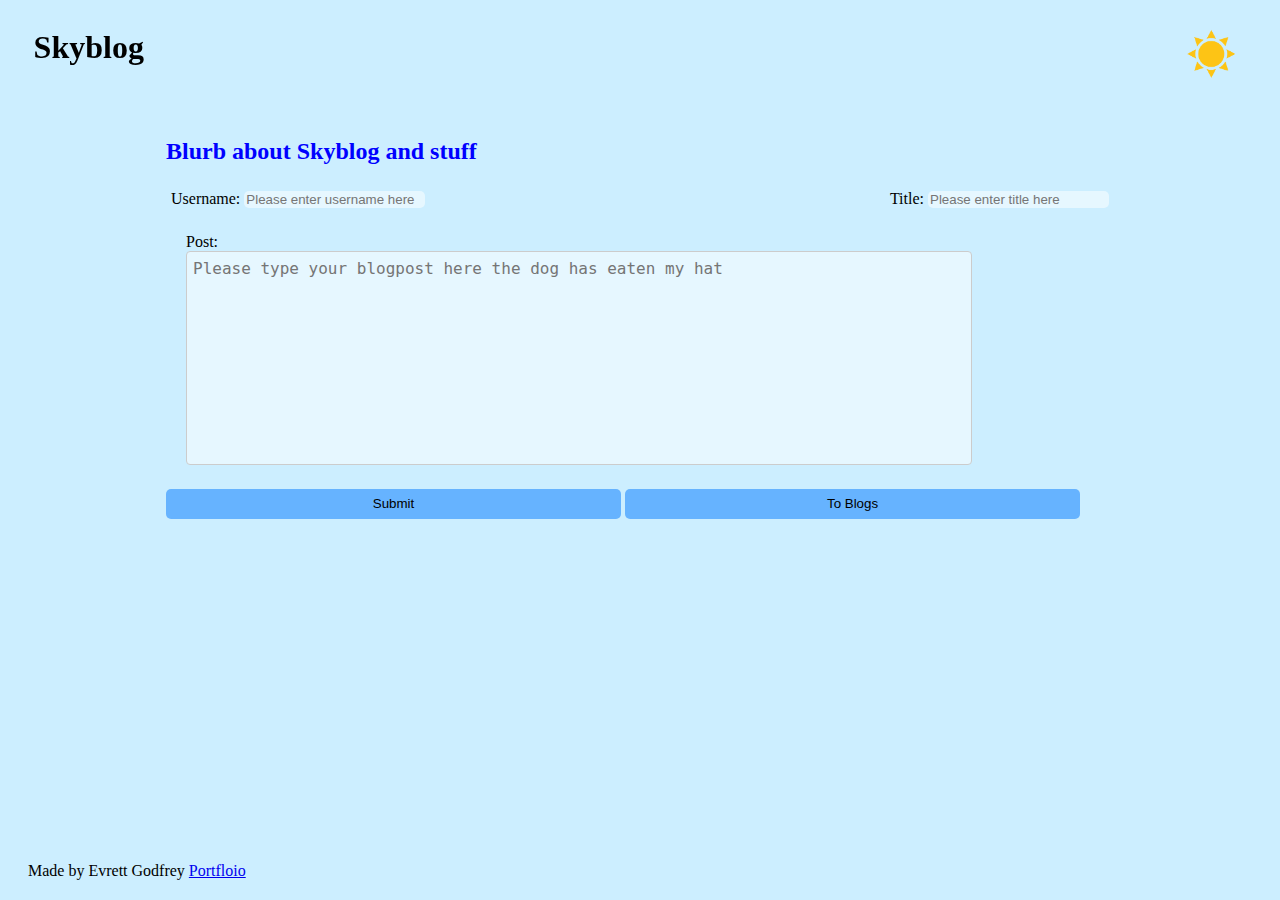
<file: index.html>
<!DOCTYPE html>
<html lang="en">
<head>
    <meta charset="UTF-8">
    <meta name="viewport" content="width=device-width, initial-scale=1.0">
    <title>Sky Blog</title>
    <link rel="stylesheet" href="./assets/css/mode.css">
    <link rel="stylesheet" href="assets/css/styles.css">
</head>
<body class="page light">
        <header>
            <span>
                <h1>Skyblog <button type="button" class="modeSwitchs" id="modeSwitch"></button></h1>
                
            </span>
        </header>

        <section class="mainForm">
            <h2>Blurb about Skyblog and stuff</h2>
            <form>
                <section class="details">
                    <span>
                        <label for="userName">Username:</label>
                        <input class="smallInput" type="text" name="userName" id="userName" placeholder="Please enter username here">
                    </span>
                    <span>
                        <label for="title">Title:</label> 
                        <input class="smallInput" type="text" name="title" id="title" placeholder="Please enter title here">
                    </span>
                </section>
                <section class="longText">
                    <label for="post">Post:</label><br>
                    <!-- <input class="bigInput" name="post" id="bigText" ></input> -->
                    <!-- <input class="bigInput" type="text" name="post" id="post" placeholder="Please type your blogpost here"> -->
                    <textarea class="extraText" name="extraText" id="extraText"  placeholder="Please type your blogpost here the dog has eaten my hat"></textarea>
                </section>
                <button class="subButton" id="submitButton">Submit</button>
                <button class="forwardButton" id="forwardButton">To Blogs</button>

            </form>
            
        </section>

        <footer>Made by Evrett Godfrey <a href="https://evrettg.github.io/Week-2-chalenge/">Portfloio</a></footer>
    <script src="./assets/js/logic.js"></script>
    <script src="./assets/js/form.js"></script>
</body>
</html>
</file>
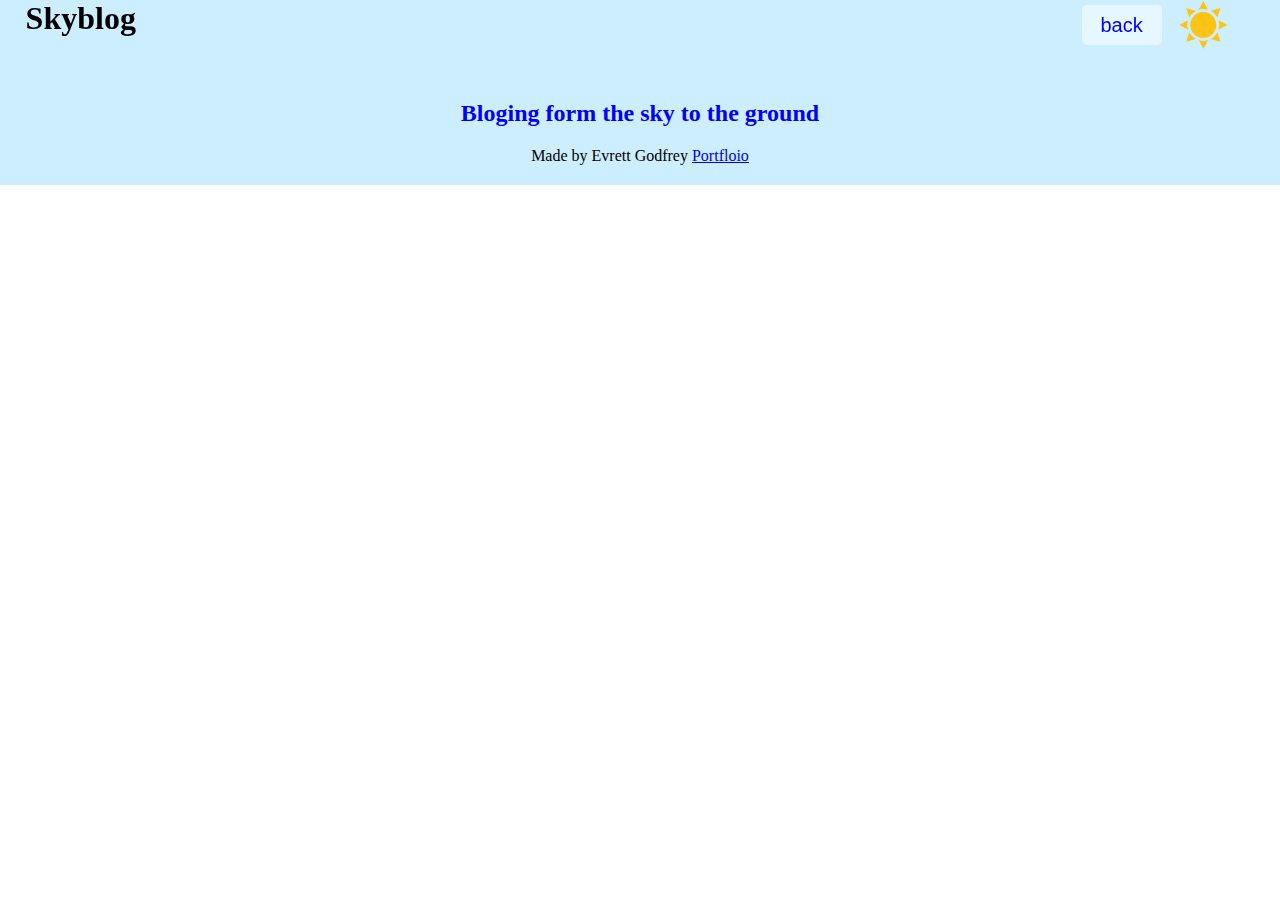
<file: blog.html>
<!-- <!DOCTYPE html> -->
<html lang="en">
<head>
    <meta charset="UTF-8">
    <meta name="viewport" content="width=device-width, initial-scale=1.0">
    <title>Sky Blog</title>
    <link rel="stylesheet" href="./assets/css/mode.css">
    <link rel="stylesheet" href="./assets/css/blog.css">

</head>
<body>
    <section class="page light">
            <header>
                <span>
                    <h1>Skyblog 
                    <button type="button" class="modeSwitchs" id="modeSwitch"></button>
                    <button type="button" class="backButton" id="backButton">back</button>
                    <!-- <img src="./assets/img/sun.png" class="modeSwitch" alt="Lightmode toggle displaying either sun or moon"> -->
                </h1>
                </span>
            </header>
            
            <!-- empty section to help align text -->
            <section class="padding"></section>

            <section class="blurb">
                <h2>Bloging form the sky to the ground</h2>
            </section>

            <!-- target for inserting blogPosts -->
            <section class="blogSection" id="blogSection"></section>
                <!-- <div class="posted">
                    <h3>Title goes here</h3>
                    <p>Blog posts goe here</p>
                    <h4>posted by username</h4>
                </div> -->



            <footer>Made by Evrett Godfrey <a href="https://evrettg.github.io/Week-2-chalenge/">Portfloio</a></footer>   
        </section>
    <script src="./assets/js/blog.js"></script>
    <script src="./assets/js/logic.js"></script>
</body>
</html>
</file>
<file: assets/css/mode.css>
/* css Styling for light and dark mode */

/* dark mode */
.dark {
    background-color: black;
    color: white;
}

.dark header{
    background-color: black;
}

.dark .backButton{
    background-color: #1a1a1a;
    color: yellow;
}

.dark .subButton {
    background-color: #4d4d4d;   
   }

.dark .forwardButton {
    background-color: #4d4d4d;   
}

.dark h2{
    color: yellow;
}

.dark button{
    background-color: black;
}

.dark div{
    background-color: #1a1a1a;
    color: #b3b300;
}

.dark input{
    background-color: #1a1a1a;
    color: gray;
}

.dark textarea{
    background-color: #1a1a1a;
    color: gray;
}

.dark button{
    color: gray;
}
/* end dark mode */


/* Light mode */
.light header{
    background-color: #cceeff;
}

.light .backButton{
    background-color: #e6f7ff;
    color: blue;
}

.light .subButton {
    background-color: #66b3ff;   
}

.light .forwardButton {
    background-color: #66b3ff;   
}

.light h2{
    color: blue;
}

.light div{
    background-color: #e6f7ff;
    color: gray;
}


.light button{
    background-color: #cceeff;
}

.light input{
    background-color: #e6f7ff;
    color: gray;
}

.light textarea{
    background-color: #e6f7ff;
    color: gray;
}

.light button{
    columns: gray;
}



.light {
    background-color: #cceeff;
}
</file>
<file: assets/css/styles.css>
/* Main style formating for index page */

header{
    position: fixed;
    width: 95%;
    margin-left: 2%;
}

header img{
    padding-right: 10px;
}

.details {
    display: flex;
    flex-direction: row;
    justify-content: space-between;
    padding: 5px;
    
    
}

button {
    background-size: cover; /* Ensures the image covers the entire button */
    border: none;
    cursor: pointer;
  }

.modeSwitchs {
    width: 70px;
    height: 50px;
    object-fit: cover;
    float: right;
    margin-right: 10px;
}

.mainForm {
    margin: auto;
    width: 75%;
    padding: 10px;
    /* padding-top: 100px; */
    position: relative;
    top: 100px;
}

.smallInput {
    border-radius: 5px;
    border: 0px ;
}

.longText {
    padding: 10px;
    margin: 10px;
}

.bigInput {

    display: inline-block;
    width: 300px; /* Adjust the width as needed */
    height: 100px; /* Adjust the height as needed */
    border: 1px solid #ccc;
    border-radius: 4px;
    resize: vertical; /* Allow vertical resizing */
    vertical-align: top;
    white-space: pre-wrap;
    overflow: auto;
    /* word-break: break-all; */
}

.extraText {
    width: 85%; /* Set width to 90% of the viewport width */
    height: 200px; /* Adjust the height as needed */
    padding: 6px;
    font-size: 16px;
    line-height: 1.4;
    border: 1px solid #ccc;
    border-radius: 4px;
    resize: none;
}

footer{
    padding: 20px;
    justify-content: center;
    position: absolute;
    bottom: 0;

}


.subButton{
    border-radius: 5px;
    height: 30px;
    width: 48%;
}

.forwardButton{
    border-radius: 5px;
    height: 30px;
    width: 48%;

}
</file>
<file: assets/css/blog.css>
/* Main style formating for Blog page */
*{
    padding: 0;
    margin: 0;
}

header{
    position: fixed;
    /* To display postion of header */

    width: 95%;
    margin-left: 2%;
}

.backButton{
    float: right;
    margin-top: 5px;
    border-radius: 5px;
    width: 80px;
    height: 40px;
    font-size: 20px;
}

h2{
    text-align: center;
}


button {
    background-size: cover; /* Ensures the image covers the entire button */
    border: none;
    cursor: pointer;
  }

/* formating for the lightmode button */
.modeSwitchs {
    width: 70px;
    height: 50px;
    object-fit: cover;
    float: right;
    margin-right: 10px;
}

/* Empty space to set up later elements */
.padding{
    height: 100px;
}

.posted{
    display: flex;
    flex-direction: column;
    width: 80%;
    margin-left: 5%;
    padding-left: 1%;
    min-height: 200px;
    margin-top: 3%;
}

h3{
    padding-bottom: 10px;
}

h4{
    font-weight: normal;
    font-style: italic;
    position: relative;
    bottom: 0px;
    margin-top: auto;
    /* Use to check postion */
    /* border: 4px solid yellowgreen;  */
}


footer{
    padding: 20px;
    text-align: center;
}
</file>
